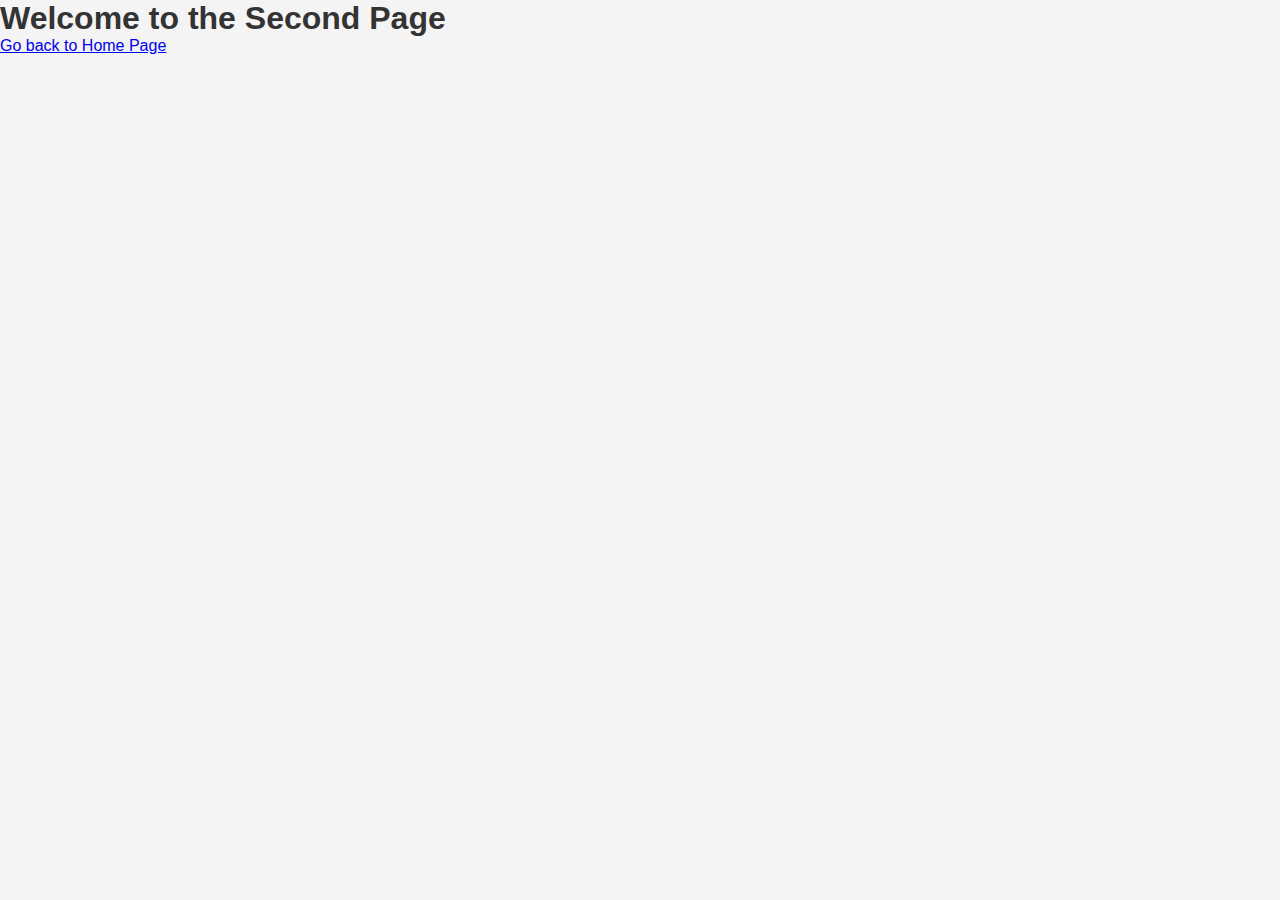
<file: secondindex.html>
<!DOCTYPE html>
<html lang="en">
<head>
    <meta charset="UTF-8">
    <meta name="viewport" content="width=device-width, initial-scale=1.0">
    <title>Second Page</title>
    <link rel="stylesheet" href="styles.css"> <!-- Link to CSS -->
</head>
<body>
    <h1>Welcome to the Second Page</h1>
    <a href="index.html">Go back to Home Page</a>
</body>
</html>
</file>
<file: styles.css>
/* Reset some default styles */
* {
    margin: 0;
    padding: 0;
    box-sizing: border-box; /* Ensures padding doesn't affect overall width */
}

/* Body styles */
body {
    background-color: #f4f4f4; /* Light gray background */
    font-family: Arial, sans-serif; /* Set a sans-serif font */
    color: #333; /* Dark gray text color */
}

/* Header styles */
header {
    background-color: #3498db; /* Blue background for the header */
    padding: 20px; /* Padding around the header */
    text-align: center; /* Center the header text */
}

header h1 {
    color: white; /* White text color for the heading */
}

/* Navigation styles */
nav ul {
    list-style-type: none; /* Remove bullet points */
}

nav ul li {
    display: inline; /* Display list items inline */
    margin: 0 15px; /* Space between links */
}

nav a {
    color: white; /* Link color */
    text-decoration: none; /* Remove underline */
}

nav a:hover {
    text-decoration: underline; /* Underline on hover */
}

/* Main section styles */
main {
    padding: 20px; /* Padding inside the main section */
}

.intro {
    background-color: white; /* White background for the intro section */
    padding: 15px; /* Padding for the intro section */
    border-radius: 5px; /* Rounded corners */
    box-shadow: 0 2px 10px rgba(0, 0, 0, 0.1); /* Subtle shadow */
}

.content {
    margin-top: 20px; /* Space above the content section */
    background-color: #ecf0f1; /* Light gray background for content */
    padding: 15px; /* Padding for the content section */
    border-radius: 5px; /* Rounded corners */
}

/* Button styles */
button {
    background-color: #3498db; /* Button background color */
    color: white; /* Button text color */
    border: none; /* Remove border */
    padding: 10px 20px; /* Padding inside the button */
    border-radius: 5px; /* Rounded corners */
    cursor: pointer; /* Change cursor to pointer */
    transition: background-color 0.3s; /* Transition effect for hover */
}

button:hover {
    background-color: #2980b9; /* Darker blue on hover */
}

/* Footer styles */
footer {
    text-align: center; /* Center the footer text */
    padding: 10px; /* Padding inside the footer */
    background-color: #3498db; /* Blue background for footer */
    color: white; /* White text color */
    position: relative; /* Positioning for footer */
    bottom: 0; /* Stick to the bottom */
    width: 100%; /* Full width */
}
</file>
